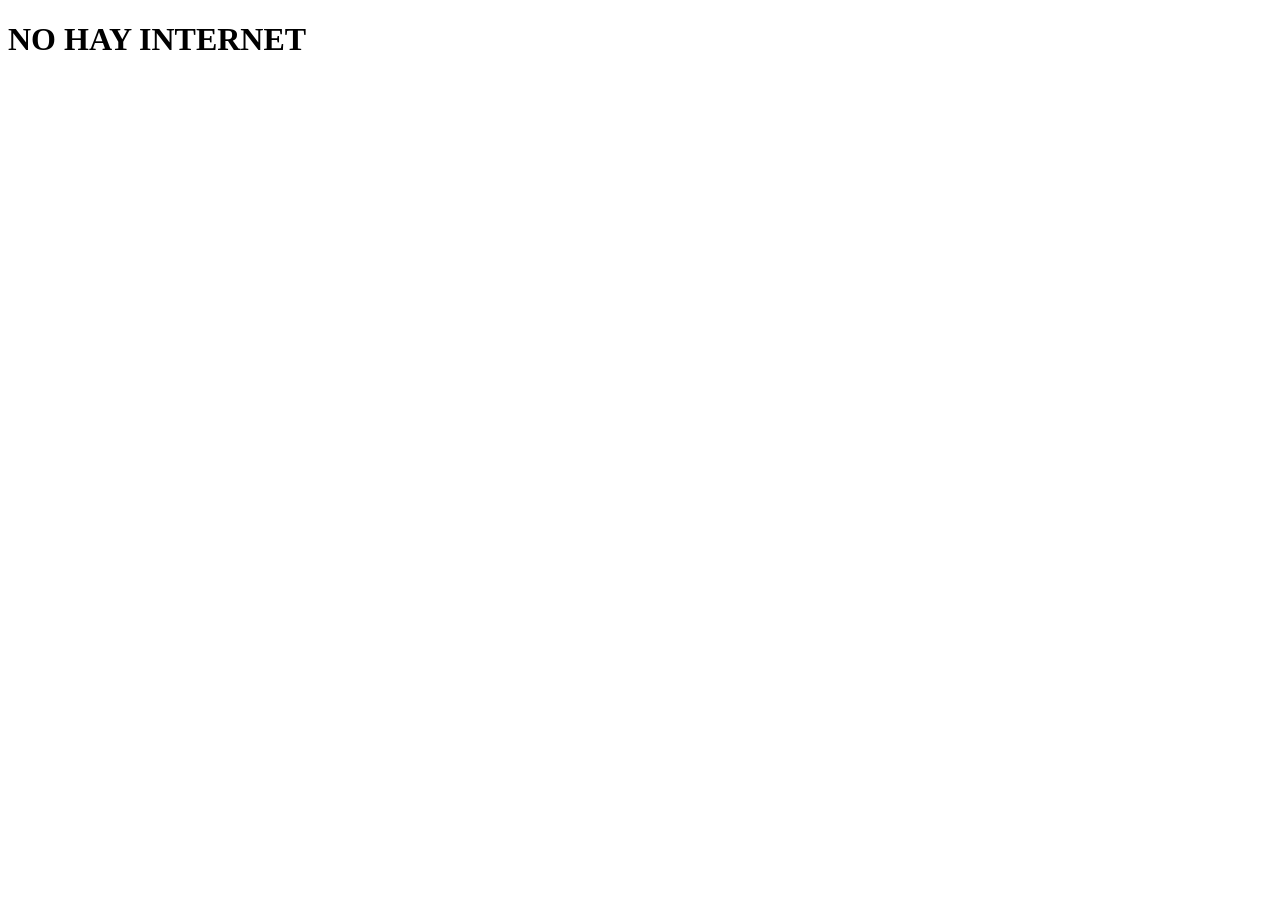
<file: offline.html>
<!DOCTYPE html>
<html lang="es">
<head>
    <meta charset="UTF-8">
    <meta name="viewport" content="width=device-width, initial-scale=1.0">
    <meta http-equiv="X-UA-Compatible" content="ie=edge">
    <title>No hay internet</title>
    <link rel="manifest" href="manifest.json">
</head>
<body>
    <h1>NO HAY INTERNET</h1>
</body>
</html>
</file>
